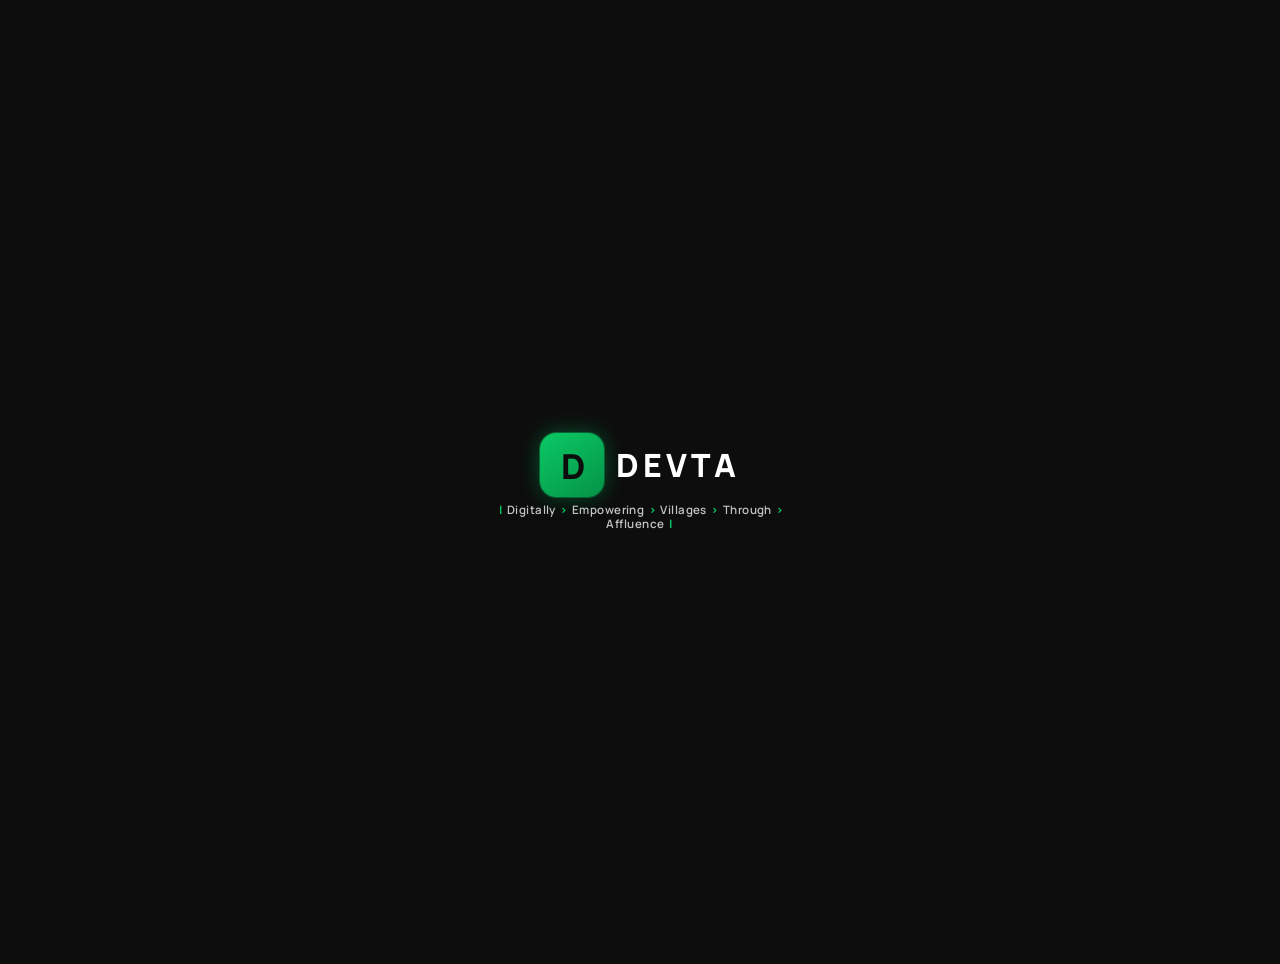
<file: frontend/logo.html>
<!DOCTYPE html>
<html lang="en">
<head>
  <meta charset="UTF-8" />
  <meta name="viewport" content="width=device-width, initial-scale=1.0" />
  <title>DEVTA Logo</title>
  <link href="https://fonts.googleapis.com/css2?family=Manrope:wght@600;700;800&display=swap" rel="stylesheet" />
  <link rel="stylesheet" href="../assets/css/logo.css?v=3" />
  <style>
    body {
      margin: 0;
      min-height: 100vh;
      display: grid;
      place-items: center;
      background: #0d0d0d;
      font-family: "Manrope", sans-serif;
      padding: 2rem;
    }
  </style>
</head>
<body>
  <a href="index.html" class="brand-logo brand-logo--large brand-logo--centered">
    <span class="brand-logo__row">
      <span class="brand-logo__icon">D</span>
      <span class="brand-logo__name">DEVTA</span>
    </span>
    <span class="brand-logo__tagline">
      <span class="bar">|</span>
      Digitally <span class="sep">&gt;</span> Empowering <span class="sep">&gt;</span> Villages <span class="sep">&gt;</span> Through <span class="sep">&gt;</span> Affluence
      <span class="bar">|</span>
    </span>
  </a>
</body>
</html>
</file>
<file: assets/css/logo.css>
/* ============================================
   DEVTA Logo Component
   ============================================ */

.brand-logo {
  display: inline-flex;
  flex-direction: column;
  align-items: flex-start;
  gap: 0.35rem;
  text-decoration: none;
  color: #ffffff;
  transition: transform 0.3s ease;
}

.brand-logo:hover {
  transform: translateY(-1px);
}

.brand-logo__row {
  display: flex;
  align-items: center;
  gap: 0.75rem;
}

.brand-logo__icon {
  width: 42px;
  height: 42px;
  border-radius: 11px;
  background: linear-gradient(145deg, #0bc965 0%, #059347 100%);
  display: grid;
  place-items: center;
  font-family: "Manrope", "Poppins", "Montserrat", sans-serif;
  font-weight: 900;
  font-size: 1.45rem;
  color: #0d0d0d;
  letter-spacing: -0.02em;
  box-shadow:
    0 0 0 1px rgba(11, 201, 101, 0.35),
    0 0 22px rgba(11, 201, 101, 0.4),
    0 8px 20px rgba(0, 0, 0, 0.35);
  transition: transform 0.3s ease, box-shadow 0.3s ease;
}

.brand-logo:hover .brand-logo__icon {
  transform: scale(1.08);
  box-shadow:
    0 0 0 1px rgba(11, 201, 101, 0.55),
    0 0 32px rgba(11, 201, 101, 0.65),
    0 10px 24px rgba(0, 0, 0, 0.4);
}

.brand-logo__name {
  font-family: "Manrope", "Poppins", "Montserrat", sans-serif;
  font-weight: 800;
  font-size: 1.35rem;
  letter-spacing: 0.12em;
  text-transform: uppercase;
  color: #ffffff;
  line-height: 1;
  transition: color 0.3s ease, text-shadow 0.3s ease;
}

.brand-logo:hover .brand-logo__name {
  color: #f3fff8;
  text-shadow: 0 0 18px rgba(11, 201, 101, 0.35);
}

.brand-logo__tagline {
  font-family: "Manrope", sans-serif;
  font-size: 0.58rem;
  font-weight: 600;
  letter-spacing: 0.04em;
  color: #c4c4c4;
  white-space: nowrap;
  line-height: 1.2;
  padding-left: 0.1rem;
}

.brand-logo__tagline .sep {
  color: #0bc965;
  margin: 0 0.15em;
  font-weight: 700;
}

.brand-logo__tagline .bar {
  color: #0bc965;
  font-weight: 700;
  margin: 0 0.2em;
}

/* Compact nav variant — hide tagline on small screens */
.brand-logo--nav .brand-logo__tagline {
  display: none;
}

.brand-logo--large .brand-logo__icon {
  width: 64px;
  height: 64px;
  border-radius: 16px;
  font-size: 2.15rem;
}

.brand-logo--large .brand-logo__name {
  font-size: 2rem;
}

.brand-logo--large .brand-logo__tagline {
  font-size: 0.72rem;
  display: block;
}

.brand-logo--centered {
  align-items: center;
}

.brand-logo--centered .brand-logo__tagline {
  text-align: center;
  white-space: normal;
  max-width: 320px;
}

/* Footer / showcase block */
.logo-showcase {
  background: #0d0d0d;
  border-radius: 20px;
  padding: 2.5rem;
  display: flex;
  flex-direction: column;
  align-items: center;
  justify-content: center;
  gap: 1.5rem;
  border: 1px solid rgba(255, 255, 255, 0.06);
}

@media (max-width: 480px) {
  .brand-logo__icon {
    width: 36px;
    height: 36px;
    font-size: 1.2rem;
    border-radius: 9px;
  }

  .brand-logo__name {
    font-size: 1.15rem;
    letter-spacing: 0.1em;
  }

  .brand-logo__tagline {
    font-size: 0.5rem;
  }
}
</file>
